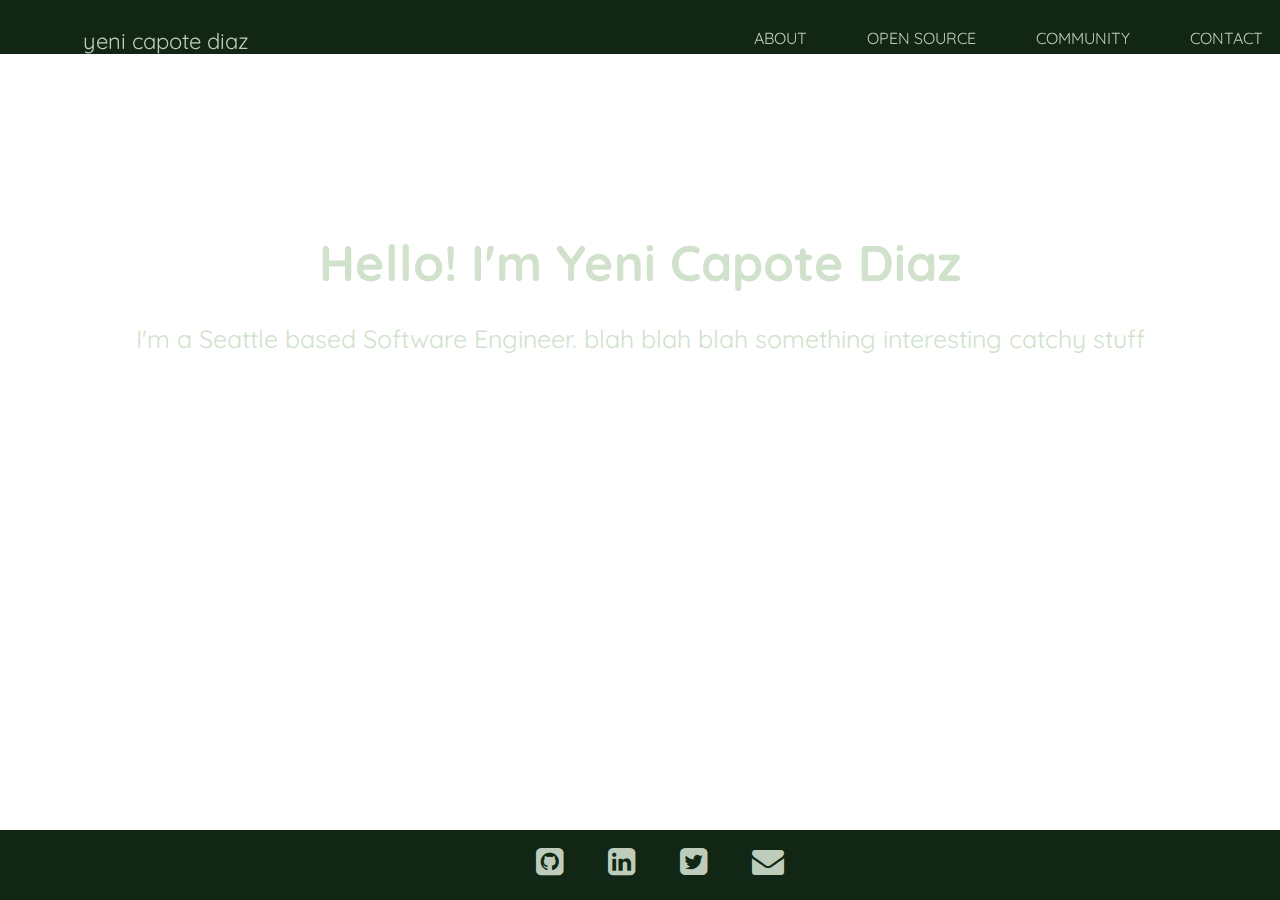
<file: index.html>
<!DOCTYPE html>
<html>
<head>
  <meta charset="utf-8">
  <title>Yeni Capote Diaz</title>
  <link rel="stylesheet" href="normalize.css">
  <link rel="stylesheet" href="styles/index.css">
  <link href="https://fonts.googleapis.com/css?family=Josefin+Sans|Poppins|Quicksand:400|Prata" rel="stylesheet">
  <link rel="stylesheet" href="https://cdnjs.cloudflare.com/ajax/libs/font-awesome/4.7.0/css/font-awesome.min.css">
</head>
<body>
  <header>
    <nav>
      <ul class="top-buttons">
        <li class="bold-name" style="float:left"><a href="index.html">yeni capote diaz</a></li>
        <li><a href="pages/contact.html">CONTACT</a></li>
        <li><a href="pages/community.html">COMMUNITY</a></li>
        <li><a href="pages/open-source.html">OPEN SOURCE</a></li>
        <li><a href="pages/about.html">ABOUT</a></li>
      </ul>
    </nav>
  </header>

    <main>
      <section class="home-page">
        <div class="bold-div">
          <h1 class="home-name">Hello! I'm Yeni Capote Diaz</h2>
          <p>I'm a Seattle based Software Engineer. blah blah blah something interesting catchy stuff</p>
        </div>
      </section>
    </main>
  <footer>
    <ul class="bottom-buttons">
      <li><a href="https://github.com/yenicapotediaz"><i class="fa">&#xf092;</i></a></li>
      <li><a href="https://www.linkedin.com/in/yeni-capote-diaz-39b916105?trk=hp-identity-name"><i class="fa">&#xf08c;</i></a></li>
      <li><a href="https://twitter.com/yenicapotediaz"><i class="fa fa-twitter-square"></i></a></li>
      <li><a href="mailto:yenicapotediaz@gmail.com"><i class="fa fa-envelope"></i></a></li>
    </ul>
  </footer>
</body>
</html>
</file>
<file: styles/index.css>
body {
  font-family: 'Josefin Sans', sans-serif;
  background-image: url("https://i.imgur.com/jQDdLsq.jpg");
  background-size: cover;
}

nav {
  position: fixed;
  top: 0;
  left: 0;
  margin: auto;
  width: 100%;
  padding: 1%;
  padding-bottom: 0;
  background-color: #112615;
}


a:hover, .bold-name a:hover {
  color: #162813;
}

a {
  color: #beccbb;
  /* font-family: 'Quicksand'; */
  text-decoration: none;
}

.top-buttons li {
  display: inline;
  float: right;
  font-family: 'Quicksand';
  color: #beccbb;
  padding: 0 30px;
  font-size: 12pt;
}

.bold-name a {
  font-size: 22px;
  /* color: #beccbb; */
}

.bold-div {
  display: flex;
  flex-direction: column;
  align-items: center;
  /* height: 300px; */
  margin-top: 200px;
  adding-bottom: 150px;
  justify-content: flex-end;
  color: white;
  font-size: 25px;
  color: #d0e2cc;
  font-family: "Quicksand", sans-serif;
  /* #325e3b; */
}

p {
  margin-top: 0px;
}

footer {
  position: fixed;
  right: 0;
  bottom: 0;
  left: 0;
  background-color: #112615;
  text-align: center;
}

.bottom-buttons li{
  display: inline;
  padding: 0 20px;
  font-size: 24pt;
  padding-bottom: 0;
}

.bottom-buttons i {
  color: #beccbb;
}

i:hover {
  color: #162813;
}
</file>
